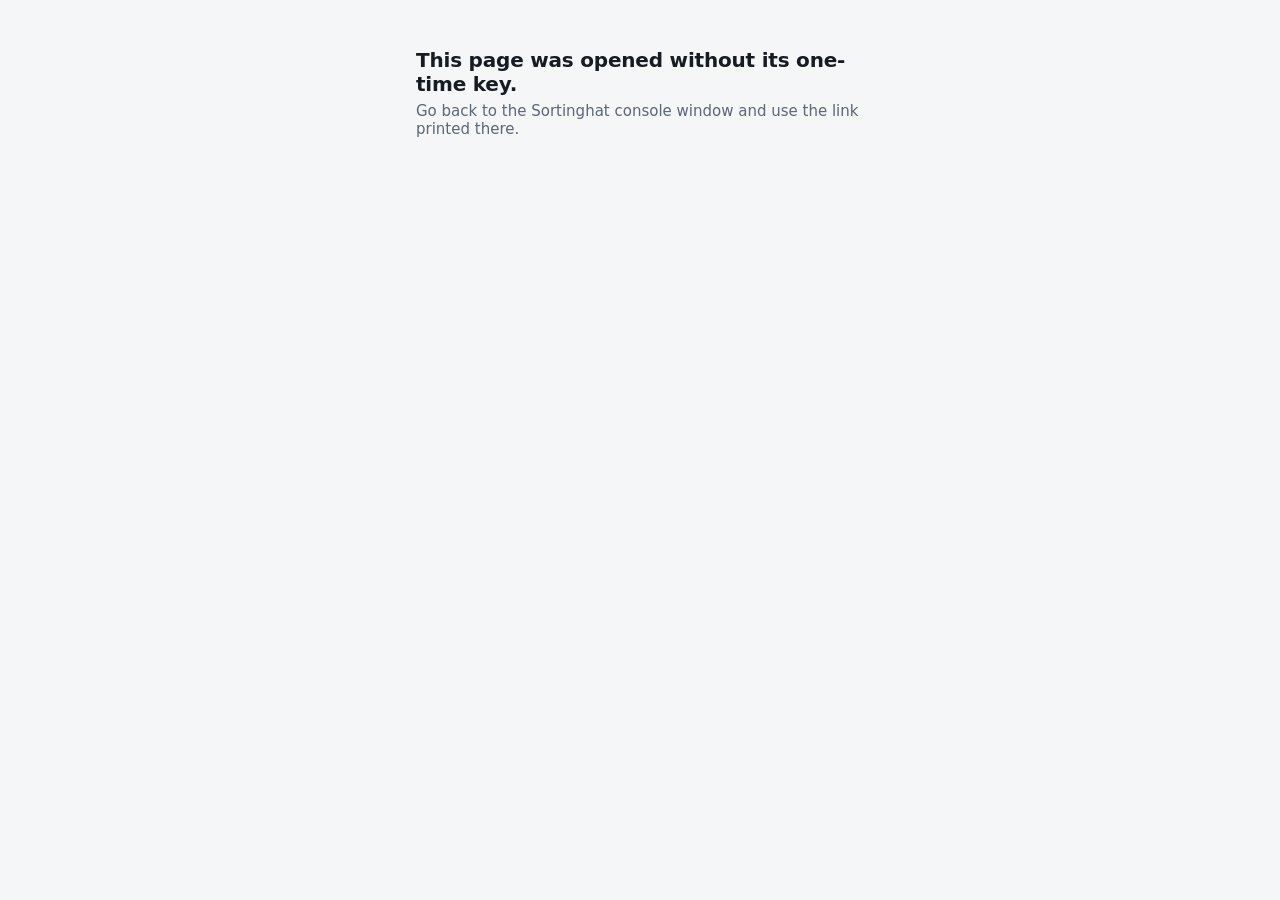
<file: app/ui/index.html>
<!doctype html>
<html lang="en">
<head>
<meta charset="utf-8">
<meta name="viewport" content="width=device-width, initial-scale=1, viewport-fit=cover">
<title>Sortinghat</title>
<link rel="icon" href="data:image/svg+xml,%3Csvg xmlns=&#39;http://www.w3.org/2000/svg&#39; viewBox=&#39;0 0 24 24&#39;%3E%3Cpath d=&#39;M3 4h18l-7 8v7l-4 2v-9L3 4z&#39; fill=&#39;none&#39; stroke=&#39;%233d5afe&#39; stroke-width=&#39;2&#39; stroke-linejoin=&#39;round&#39;/%3E%3C/svg%3E">
<link rel="stylesheet" href="styles.css">
</head>
<body>

<header class="topbar">
  <div class="brand">
    <svg class="mark" viewBox="0 0 24 24" aria-hidden="true">
      <path d="M3 4h18l-7 8v7l-4 2v-9L3 4z" fill="none" stroke="currentColor" stroke-width="1.7" stroke-linejoin="round"/>
    </svg>
    <span class="brand-name">Sortinghat</span>
    <span class="brand-sub">Teams private channels</span>
  </div>
  <div class="topbar-right">
    <span id="mockBadge" class="pill pill-warn" hidden>Practice mode &mdash; nothing real changes</span>
    <span id="accountChip" class="pill" hidden></span>
    <button id="themeBtn" class="btn btn-ghost btn-sm" title="Switch between following your system, light, and dark">Theme: auto</button>
    <button id="quitBtn" class="btn btn-ghost btn-sm" hidden>Finish</button>
  </div>
</header>

<div class="layout">

  <nav class="rail" aria-label="Steps">
    <ol id="stepList">
      <li data-step="signin"><span class="dot">1</span><span class="label">Sign in</span></li>
      <li data-step="team"><span class="dot">2</span><span class="label">Choose the team</span></li>
      <li data-step="list"><span class="dot">3</span><span class="label">Class list</span></li>
      <li data-step="sort"><span class="dot">4</span><span class="label">Sort into channels</span></li>
      <li data-step="review"><span class="dot">5</span><span class="label">Review and apply</span></li>
    </ol>
    <div class="rail-foot">
      <p class="hint">Nothing in Teams changes until you press <strong>Apply</strong> on step&nbsp;5.</p>
      <button id="cleanupLink" class="link-btn" hidden>Delete channels&hellip;</button>
    </div>
  </nav>

  <main id="main">

    <!-- ── 1. Sign in ─────────────────────────────────────────────── -->
    <section class="panel" data-panel="signin">
      <h1>Sign in to Microsoft Teams</h1>
      <p class="lede">Use the same account you use for Teams. Sortinghat can only do what
        you can already do by hand &mdash; it never stores your password.</p>

      <div class="card card-action">
        <button id="signinBtn" class="btn btn-primary btn-lg">Sign in to Teams</button>
        <p id="signinHelp" class="muted">A Microsoft sign-in window will open. It sometimes
          appears <strong>behind</strong> this browser window &mdash; check your taskbar if you
          do not see it.</p>
        <div id="signinSpinner" class="working" hidden>
          <span class="spinner"></span>
          <span>Waiting for you to finish signing in&hellip;</span>
        </div>
      </div>

      <div id="signinError" class="notice notice-error" hidden></div>

      <details class="foot-note">
        <summary>What Sortinghat needs to work</summary>
        <ul>
          <li>You must be an <strong>owner</strong> of the team you want to change.</li>
          <li>Private channels can only contain people who are already in the team.
            Sortinghat adds them to the team for you when they are missing.</li>
          <li>Changes can take a minute or two to appear in the Teams app. That is Teams,
            not Sortinghat &mdash; refresh the channel to see them.</li>
        </ul>
      </details>
    </section>

    <!-- ── 2. Team ────────────────────────────────────────────────── -->
    <section class="panel" data-panel="team" hidden>
      <h1>Choose the team</h1>
      <p class="lede">These are the teams your account belongs to.</p>

      <div class="field">
        <label for="teamSearch">Find a team</label>
        <input id="teamSearch" type="search" placeholder="Start typing a team name&hellip;" autocomplete="off">
      </div>

      <div id="teamList" class="team-list" role="listbox" aria-label="Your teams"></div>
      <div id="teamLoading" class="working"><span class="spinner"></span><span>Loading your teams&hellip;</span></div>
      <div id="teamError" class="notice notice-error" hidden></div>
    </section>

    <!-- ── 3. Class list ──────────────────────────────────────────── -->
    <section class="panel" data-panel="list" hidden>
      <h1>Who are you sorting?</h1>
      <p class="lede">Everyone already in <strong id="listTeamName"></strong> is loaded.
        Add your class list on top if some students are not in the team yet.</p>

      <div class="two-col">
        <div class="card">
          <h2>Paste or drop a class list</h2>
          <p class="muted">A spreadsheet export, or one student per line. Emails or zIDs both work.</p>
          <div id="dropZone" class="dropzone">
            <textarea id="pasteBox" spellcheck="false" placeholder="z5100101&#10;z5100102@ad.unsw.edu.au&#10;&#10;…or paste a CSV with headers such as:&#10;zID,Name,Group&#10;z5100101,Amara Okafor,Group 1"></textarea>
            <div class="dropzone-hint">Drop a .csv or .txt file here</div>
          </div>
          <div class="row gap">
            <input type="file" id="fileInput" accept=".csv,.txt,.tsv" hidden>
            <button id="browseBtn" class="btn btn-ghost btn-sm">Choose a file&hellip;</button>
            <label class="inline-field">
              <span>zIDs become</span>
              <input id="domainInput" type="text" value="ad.unsw.edu.au" spellcheck="false">
            </label>
          </div>
          <div id="parseSummary" class="notice" hidden></div>
        </div>

        <div class="card">
          <h2>Already in the team</h2>
          <div id="teamSummary" class="stat-grid"></div>
          <div id="channelSummary" class="channel-summary"></div>
          <div id="loadProgress" class="working" hidden><span class="spinner"></span><span id="loadProgressText"></span></div>
        </div>
      </div>

      <div class="actions">
        <button id="toSortBtn" class="btn btn-primary btn-lg" disabled>Continue to sorting</button>
        <button id="backToTeamBtn" class="btn btn-ghost">Choose a different team</button>
      </div>
    </section>

    <!-- ── 4. Sort ────────────────────────────────────────────────── -->
    <section class="panel panel-wide" data-panel="sort" hidden>
      <div class="sort-head">
        <div>
          <h1>Sort into channels</h1>
          <p class="lede" id="sortLede"></p>
        </div>
        <div class="sort-tools">
          <input id="personSearch" type="search" placeholder="Find a person&hellip;" autocomplete="off">
          <button id="addChannelBtn" class="btn btn-ghost btn-sm">+ New private channel</button>
          <button id="distributeBtn" class="btn btn-ghost btn-sm">Spread evenly&hellip;</button>
          <button id="autoGroupBtn" class="btn btn-ghost btn-sm" hidden>Use the group column</button>
          <button id="resetBoardBtn" class="btn btn-ghost btn-sm">Undo all my changes</button>
        </div>
      </div>

      <p class="board-hint">Drag a name to move it. Hold <kbd>Ctrl</kbd> while dragging to put
        someone in a second channel as well. The <strong>&hellip;</strong> on each card (or a
        right-click) opens their channel list.</p>

      <div id="selectionBar" class="selection-bar" hidden>
        <span id="selectionCount"></span>
        <label class="inline-field">
          <span>Move to</span>
          <select id="moveToSelect"></select>
        </label>
        <label class="inline-field">
          <span>Also add to</span>
          <select id="addToSelect"></select>
        </label>
        <button id="clearSelectionBtn" class="btn btn-ghost btn-sm">Clear selection</button>
      </div>

      <div class="board">
        <div class="board-col board-pool" data-channel="__pool__">
          <header>
            <h3>Not in a channel</h3>
            <span class="count" id="poolCount">0</span>
          </header>
          <div class="cards" id="poolCards" data-dropzone="__pool__"></div>
        </div>
        <div class="board-scroll" id="boardScroll"></div>
      </div>

      <div class="actions">
        <button id="toReviewBtn" class="btn btn-primary btn-lg">Review the changes</button>
        <button id="backToListBtn" class="btn btn-ghost">Back to the class list</button>
      </div>
    </section>

    <!-- ── 5. Review and apply ────────────────────────────────────── -->
    <section class="panel" data-panel="review" hidden>
      <h1>Review the changes</h1>
      <p class="lede">This is everything Sortinghat will do, in order. Nothing has happened yet.</p>

      <div id="reviewWarnings"></div>
      <div id="reviewBody" class="review"></div>

      <div class="actions" id="applyActions">
        <button id="applyBtn" class="btn btn-danger btn-lg">Apply to Teams</button>
        <button id="backToSortBtn" class="btn btn-ghost">Back to sorting</button>
      </div>

      <div id="applyPanel" class="card" hidden>
        <h2 id="applyTitle">Applying changes</h2>
        <div class="progress"><div id="progressBar" class="progress-bar"></div></div>
        <p id="progressText" class="muted"></p>
        <div id="applyLog" class="log" role="log" aria-live="polite"></div>
        <div class="row gap" id="applyFooter" hidden>
          <button id="retryBtn" class="btn btn-primary" hidden>Retry the failed steps</button>
          <button id="downloadReportBtn" class="btn btn-ghost btn-sm">Download the report</button>
          <button id="openReportsBtn" class="btn btn-ghost btn-sm">Open the reports folder</button>
          <button id="reloadTeamBtn" class="btn btn-ghost btn-sm">Reload this team from Teams</button>
        </div>
      </div>
    </section>

    <!-- ── Cleanup (deliberately off the five-step path) ──────────── -->
    <section class="panel" data-panel="cleanup" hidden>
      <h1>Delete private channels</h1>
      <p class="lede">Kept away from the sorting board on purpose. This is for clearing
        out a finished term, not for everyday group work.</p>

      <div class="notice notice-error">
        <strong>Deleting a channel is not like moving a student.</strong>
        <ul>
          <li>Its conversations and its files go with it.</li>
          <li>A team owner can restore it for <strong>30 days</strong>, after which it is gone.</li>
          <li>The name is blocked from reuse for at least those 30 days, and Microsoft's own
            documentation says in places that a deleted channel name never comes back. Assume
            you cannot have it again.</li>
        </ul>
      </div>

      <div id="cleanupList" class="cleanup-list"></div>

      <div class="field" id="cleanupConfirmWrap" hidden>
        <label for="cleanupConfirm">To confirm, type the team name exactly:
          <strong id="cleanupTeamName"></strong></label>
        <input id="cleanupConfirm" type="text" autocomplete="off" spellcheck="false">
      </div>

      <div class="actions" id="cleanupActions">
        <button id="cleanupDeleteBtn" class="btn btn-danger btn-lg" disabled>Delete the selected channels</button>
        <button id="cleanupBackBtn" class="btn btn-ghost">Back to sorting</button>
      </div>

      <div id="cleanupProgress" class="card" hidden>
        <h2 id="cleanupTitle">Deleting</h2>
        <div class="progress"><div id="cleanupBar" class="progress-bar"></div></div>
        <p id="cleanupText" class="muted"></p>
        <div id="cleanupLog" class="log" role="log" aria-live="polite"></div>
        <div class="row gap" id="cleanupFooter" hidden>
          <button id="cleanupDoneBtn" class="btn btn-primary">Back to sorting</button>
          <button id="cleanupReportBtn" class="btn btn-ghost btn-sm">Download the report</button>
        </div>
      </div>
    </section>

    <footer class="credit">
      &copy; 2026 &middot; Developed by <strong>Giuseppe Daniele Ibello</strong>, UNSW Business School &mdash;
      PhD Candidate in Information Systems &amp; Technology Management<br>
      <a href="mailto:g.ibello@unsw.edu.au">g.ibello@unsw.edu.au</a> &middot;
      <a href="mailto:giuseppe.ibello06@gmail.com">giuseppe.ibello06@gmail.com</a>
    </footer>

  </main>
</div>

<div id="memberMenu" class="menu" hidden role="menu"></div>
<div id="toast" class="toast" hidden></div>

<dialog id="promptDialog" class="dialog">
  <form method="dialog">
    <h2 id="promptTitle">Title</h2>
    <p id="promptMessage" class="muted"></p>
    <label id="promptLabelWrap"><span id="promptLabel"></span>
      <input id="promptInput" type="text" autocomplete="off"></label>
    <menu>
      <button value="cancel" class="btn btn-ghost">Cancel</button>
      <button value="ok" id="promptOk" class="btn btn-primary">OK</button>
    </menu>
  </form>
</dialog>

<script src="app.js"></script>
</body>
</html>
</file>
<file: app/ui/styles.css>
:root {
  color-scheme: light;
  --bg:        #f5f6f8;
  --surface:   #ffffff;
  --surface-2: #eef0f4;
  --border:    #dde1e7;
  --border-strong: #c3cad3;
  --text:      #171b22;
  --text-dim:  #565f6d;
  --text-faint:#828c9a;
  --accent:    #3a5bd9;
  --accent-ink:#ffffff;
  --accent-soft:#e7ecfd;
  --danger:    #b4281c;
  --danger-soft:#fdeceb;
  --warn:      #8a5a00;
  --warn-soft: #fff3d9;
  --ok:        #146b42;
  --ok-soft:   #e4f4ec;
  --shadow:    0 1px 2px rgba(16,24,40,.05), 0 4px 14px rgba(16,24,40,.06);
  --radius:    10px;
  --mono: ui-monospace, SFMono-Regular, "Cascadia Mono", Consolas, monospace;
}

/* Dark: follows the system unless the toggle in the header says otherwise. */
@media (prefers-color-scheme: dark) {
  :root:not([data-theme="light"]) {
  color-scheme: dark;
  --bg:        #0e1014;
  --surface:   #171a20;
  --surface-2: #1f232b;
  --border:    #2a2f38;
  --border-strong: #3c434f;
  --text:      #e6e9ee;
  --text-dim:  #9aa4b2;
  --text-faint:#727c8b;
  --accent:    #7d97ff;
  --accent-ink:#0b0d12;
  --accent-soft:#1c2340;
  --danger:    #ff8172;
  --danger-soft:#38201d;
  --warn:      #f0b429;
  --warn-soft: #322713;
  --ok:        #4ade80;
  --ok-soft:   #15291e;
  --shadow:    0 1px 2px rgba(0,0,0,.5), 0 6px 20px rgba(0,0,0,.4);
  }
}
:root[data-theme="dark"] {
  color-scheme: dark;
  --bg:        #0e1014;
  --surface:   #171a20;
  --surface-2: #1f232b;
  --border:    #2a2f38;
  --border-strong: #3c434f;
  --text:      #e6e9ee;
  --text-dim:  #9aa4b2;
  --text-faint:#727c8b;
  --accent:    #7d97ff;
  --accent-ink:#0b0d12;
  --accent-soft:#1c2340;
  --danger:    #ff8172;
  --danger-soft:#38201d;
  --warn:      #f0b429;
  --warn-soft: #322713;
  --ok:        #4ade80;
  --ok-soft:   #15291e;
  --shadow:    0 1px 2px rgba(0,0,0,.5), 0 6px 20px rgba(0,0,0,.4);
}

* { box-sizing: border-box; }

/* The HTML `hidden` attribute must beat any display rule below it. */
[hidden] { display: none !important; }

body {
  margin: 0;
  background: var(--bg);
  color: var(--text);
  font: 15px/1.55 system-ui, -apple-system, "Segoe UI", Roboto, sans-serif;
  -webkit-font-smoothing: antialiased;
}

h1 { font-size: 1.5rem; margin: 0 0 .35rem; letter-spacing: -.01em; }
h2 { font-size: 1.05rem; margin: 0 0 .5rem; }
h3 { font-size: .9rem; margin: 0; }
p  { margin: 0 0 .8rem; }

.lede { color: var(--text-dim); max-width: 62ch; }
.muted { color: var(--text-dim); font-size: .875rem; }
.hint  { color: var(--text-faint); font-size: .8rem; line-height: 1.5; }

/* ── top bar ───────────────────────────────────────────────────────────── */

.topbar {
  display: flex; align-items: center; justify-content: space-between;
  gap: .6rem 1rem; flex-wrap: wrap; padding: .7rem 1.25rem;
  padding-top: calc(.7rem + env(safe-area-inset-top, 0px));
  background: var(--surface); border-bottom: 1px solid var(--border);
  position: sticky; top: 0; z-index: 30;
}
.brand { display: flex; align-items: baseline; gap: .55rem; min-width: 0; }
.mark { width: 22px; height: 22px; color: var(--accent); align-self: center; flex: none; }
.brand-name { font-weight: 640; letter-spacing: -.01em; }
.brand-sub { color: var(--text-faint); font-size: .8rem; white-space: nowrap;
             overflow: hidden; text-overflow: ellipsis; }
.topbar-right { display: flex; align-items: center; gap: .5rem; min-width: 0; flex-wrap: wrap; }

.pill {
  font-size: .78rem; padding: .22rem .6rem; border-radius: 999px;
  background: var(--surface-2); color: var(--text-dim); border: 1px solid var(--border);
  white-space: nowrap; max-width: min(34ch, 60vw); overflow: hidden; text-overflow: ellipsis;
}
.pill-warn { background: var(--warn-soft); color: var(--warn); border-color: transparent; }

/* ── layout ────────────────────────────────────────────────────────────── */

.layout { display: grid; grid-template-columns: 224px minmax(0, 1fr); align-items: start; }

.rail {
  position: sticky; top: 57px; align-self: start;
  padding: 1.5rem 1rem; height: calc(100vh - 57px);
  border-right: 1px solid var(--border);
}
.rail ol { list-style: none; margin: 0; padding: 0; display: grid; gap: .15rem; }
.rail li {
  display: flex; align-items: center; gap: .6rem;
  padding: .45rem .55rem; border-radius: 8px;
  color: var(--text-faint); font-size: .875rem;
}
.rail li.available { color: var(--text-dim); cursor: pointer; }
.rail li.available:hover { background: var(--surface-2); }
.rail li.current { background: var(--accent-soft); color: var(--text); font-weight: 560; }
.rail li.done .dot { background: var(--ok); color: #fff; border-color: transparent; }
.dot {
  width: 20px; height: 20px; border-radius: 50%; flex: none;
  display: grid; place-items: center; font-size: .72rem; font-weight: 600;
  border: 1px solid var(--border-strong); background: var(--surface);
}
.rail li.current .dot { background: var(--accent); color: var(--accent-ink); border-color: transparent; }
.rail-foot { margin-top: 1.25rem; padding-top: 1rem; border-top: 1px solid var(--border); }

main { padding: 1.75rem 1.5rem 3rem; min-width: 0; }
.panel { max-width: 860px; }
.panel-wide { max-width: none; }

/* ── cards, fields, notices ────────────────────────────────────────────── */

.card {
  background: var(--surface); border: 1px solid var(--border);
  border-radius: var(--radius); padding: 1.1rem; box-shadow: var(--shadow);
  margin-bottom: 1rem;
}
.card-action { display: grid; gap: .75rem; justify-items: start; }
.two-col { display: grid; grid-template-columns: repeat(auto-fit, minmax(320px, 1fr)); gap: 1rem; align-items: start; }
.row { display: flex; align-items: center; flex-wrap: wrap; }
.row.gap { gap: .6rem; }
.actions { display: flex; gap: .7rem; flex-wrap: wrap; margin-top: 1.1rem; align-items: center; }

.field { display: grid; gap: .3rem; margin-bottom: .9rem; max-width: 460px; }
.field label { font-size: .82rem; color: var(--text-dim); font-weight: 560; }
input[type=text], input[type=search], textarea, select {
  font: inherit; color: var(--text); background: var(--surface);
  border: 1px solid var(--border-strong); border-radius: 8px; padding: .5rem .65rem;
  width: 100%; max-width: 100%;
}
input:focus-visible, textarea:focus-visible, select:focus-visible, button:focus-visible, .board-col:focus-visible {
  outline: 2px solid var(--accent); outline-offset: 2px;
}
.inline-field { display: inline-flex; align-items: center; gap: .4rem; font-size: .82rem; color: var(--text-dim); }
.inline-field input, .inline-field select { width: auto; min-width: 11rem; font-size: .85rem; padding: .3rem .5rem; }

.notice {
  border-radius: 8px; padding: .65rem .8rem; font-size: .875rem;
  background: var(--surface-2); border: 1px solid var(--border); margin: .8rem 0 0;
}
.notice-error { background: var(--danger-soft); border-color: transparent; color: var(--danger); }
.notice-warn  { background: var(--warn-soft);   border-color: transparent; color: var(--warn); }
.notice-ok    { background: var(--ok-soft);     border-color: transparent; color: var(--ok); }
.notice ul { margin: .4rem 0 0; padding-left: 1.1rem; }

.foot-note { margin-top: 1.25rem; font-size: .875rem; color: var(--text-dim); }
.foot-note summary { cursor: pointer; color: var(--text-dim); }
.foot-note ul { margin: .6rem 0 0; padding-left: 1.1rem; display: grid; gap: .35rem; }

/* ── buttons ───────────────────────────────────────────────────────────── */

.btn {
  font: inherit; font-weight: 560; cursor: pointer;
  border-radius: 8px; padding: .5rem .9rem;
  border: 1px solid var(--border-strong); background: var(--surface); color: var(--text);
  transition: background .12s ease, border-color .12s ease, opacity .12s ease;
}
.btn:hover:not(:disabled) { background: var(--surface-2); }
.btn:disabled { opacity: .45; cursor: not-allowed; }
.btn-primary { background: var(--accent); border-color: transparent; color: var(--accent-ink); }
.btn-primary:hover:not(:disabled) { filter: brightness(1.08); background: var(--accent); }
.btn-danger { background: var(--danger); border-color: transparent; color: #fff; }
.btn-danger:hover:not(:disabled) { filter: brightness(1.08); background: var(--danger); }
.btn-ghost { background: transparent; }
.btn-lg { padding: .62rem 1.15rem; }
.btn-sm { padding: .32rem .65rem; font-size: .84rem; }

/* ── working / spinner ─────────────────────────────────────────────────── */

.working { display: flex; align-items: center; gap: .55rem; color: var(--text-dim); font-size: .875rem; }
.spinner {
  width: 15px; height: 15px; border-radius: 50%; flex: none;
  border: 2px solid var(--border-strong); border-top-color: var(--accent);
  animation: spin .7s linear infinite;
}
@keyframes spin { to { transform: rotate(360deg); } }
@media (prefers-reduced-motion: reduce) { .spinner { animation-duration: 2.4s; } }

/* ── team list ─────────────────────────────────────────────────────────── */

.team-list { display: grid; gap: .5rem; }
.team-item {
  display: grid; gap: .1rem; text-align: left; width: 100%;
  font: inherit; color: var(--text);
  padding: .75rem .9rem; border-radius: var(--radius);
  border: 1px solid var(--border); background: var(--surface); cursor: pointer;
}
.team-item:hover { border-color: var(--accent); background: var(--accent-soft); }
.team-item .name { font-weight: 560; }
.team-item .meta { font-size: .8rem; color: var(--text-faint);
  white-space: nowrap; overflow: hidden; text-overflow: ellipsis; }

/* ── class list step ───────────────────────────────────────────────────── */

.dropzone { position: relative; border-radius: 8px; }
.dropzone textarea { min-height: 190px; font-family: var(--mono); font-size: .82rem; resize: vertical; }
.dropzone.over textarea { border-color: var(--accent); background: var(--accent-soft); }
.dropzone-hint {
  position: absolute; right: .6rem; bottom: .6rem; pointer-events: none;
  font-size: .75rem; color: var(--text-faint); background: var(--surface);
  padding: .1rem .4rem; border-radius: 5px;
}

.stat-grid { display: grid; grid-template-columns: repeat(auto-fit, minmax(110px, 1fr)); gap: .6rem; margin-bottom: .9rem; }
.stat { background: var(--surface-2); border-radius: 8px; padding: .55rem .7rem; }
.stat .n { font-size: 1.3rem; font-weight: 640; line-height: 1.2; }
.stat .k { font-size: .76rem; color: var(--text-dim); }

.channel-summary { display: grid; gap: .3rem; font-size: .85rem; }
.channel-summary .cs-row { display: flex; justify-content: space-between; gap: .75rem;
  padding: .32rem .5rem; border-radius: 6px; background: var(--surface-2); }
.channel-summary .cs-row .cs-n { color: var(--text-dim); font-variant-numeric: tabular-nums; }

/* ── board ─────────────────────────────────────────────────────────────── */

.sort-head { display: flex; gap: 1rem; justify-content: space-between; align-items: flex-start; flex-wrap: wrap; margin-bottom: .9rem; }
.sort-tools { display: flex; gap: .45rem; flex-wrap: wrap; align-items: center; }
.sort-tools input[type=search] { width: 190px; }

.selection-bar {
  display: flex; align-items: center; gap: .8rem; flex-wrap: wrap;
  background: var(--accent-soft); border-radius: 8px; padding: .5rem .75rem;
  margin-bottom: .8rem; font-size: .875rem;
}

.board { display: grid; grid-template-columns: 250px minmax(0, 1fr); gap: .75rem; align-items: start; }
.board-scroll { display: flex; gap: .75rem; overflow-x: auto; padding-bottom: .6rem; align-items: start; }

.board-col {
  background: var(--surface); border: 1px solid var(--border); border-radius: var(--radius);
  display: flex; flex-direction: column; min-width: 232px; width: 232px; flex: none;
  max-height: calc(100vh - 290px);
}
.board-pool { width: auto; min-width: 0; }
.board-col header {
  display: flex; align-items: center; gap: .5rem; justify-content: space-between;
  padding: .6rem .7rem; border-bottom: 1px solid var(--border);
}
.board-col header h3 { font-size: .85rem; font-weight: 600; overflow: hidden; text-overflow: ellipsis; white-space: nowrap; }
.board-col .count {
  font-size: .75rem; color: var(--text-dim); background: var(--surface-2);
  border-radius: 999px; padding: .05rem .45rem; font-variant-numeric: tabular-nums; flex: none;
}
.board-col.is-new { border-color: var(--accent); }
.board-col.is-new header h3::after {
  content: "new"; font-size: .62rem; text-transform: uppercase; letter-spacing: .04em;
  background: var(--accent); color: var(--accent-ink); border-radius: 4px;
  padding: .05rem .3rem; margin-left: .35rem; vertical-align: middle;
}
.board-col.drag-over { border-color: var(--accent); background: var(--accent-soft); }
.col-menu { display: flex; gap: .15rem; }
.icon-btn {
  border: none; background: transparent; color: var(--text-faint); cursor: pointer;
  font-size: .95rem; line-height: 1; padding: .2rem .3rem; border-radius: 5px;
}
.icon-btn:hover { background: var(--surface-2); color: var(--text); }

.cards { padding: .5rem; display: grid; gap: .35rem; overflow-y: auto; min-height: 60px; align-content: start; }

.card-person {
  display: grid; grid-template-columns: 1fr auto auto; gap: .2rem .3rem; align-items: center;
  background: var(--surface-2); border: 1px solid transparent; border-radius: 7px;
  padding: .38rem .5rem; cursor: grab; user-select: none;
}
.card-person:hover { border-color: var(--border-strong); }
.card-person.selected { border-color: var(--accent); background: var(--accent-soft); }
.card-person.dragging { opacity: .4; }
.card-person.locked { cursor: default; opacity: .8; }
.card-person.filtered-out { display: none; }
.card-person .pname { font-size: .84rem; font-weight: 540; overflow: hidden; text-overflow: ellipsis; white-space: nowrap; }
.card-tags { display: flex; gap: .2rem; align-items: center; }
.card-menu-btn {
  border: none; background: transparent; color: var(--text-faint); cursor: pointer;
  font-size: .9rem; line-height: 1; padding: .1rem .2rem; border-radius: 4px;
  opacity: 0; transition: opacity .1s ease;
}
.card-person:hover .card-menu-btn, .card-person.selected .card-menu-btn { opacity: 1; }
.card-menu-btn:hover { background: var(--border); color: var(--text); }
.card-menu-btn:focus-visible { opacity: 1; }
.card-person .pid { grid-column: 1 / -1; font-size: .72rem; color: var(--text-faint);
  font-family: var(--mono); overflow: hidden; text-overflow: ellipsis; white-space: nowrap; }
.tag {
  font-size: .62rem; text-transform: uppercase; letter-spacing: .04em;
  border-radius: 4px; padding: .05rem .3rem; white-space: nowrap;
}
.tag-owner   { background: var(--accent-soft); color: var(--accent); }
.tag-newteam { background: var(--warn-soft); color: var(--warn); }
.tag-extra   { background: var(--surface); color: var(--text-faint); border: 1px solid var(--border); }
.tag-multi   { background: var(--ok-soft); color: var(--ok); }

.empty-col { color: var(--text-faint); font-size: .8rem; text-align: center; padding: .9rem .4rem; }

/* ── review ────────────────────────────────────────────────────────────── */

.review { display: grid; gap: .6rem; }
.review-group {
  border: 1px solid var(--border); border-radius: var(--radius);
  background: var(--surface); padding: .8rem .95rem;
}
.review-group h3 { font-size: .95rem; margin-bottom: .2rem; }
.review-group .what { font-size: .875rem; color: var(--text-dim); }
.review-group ul { margin: .5rem 0 0; padding-left: 1.1rem; font-size: .85rem; color: var(--text-dim); columns: 2; column-gap: 1.5rem; }
.review-group li { break-inside: avoid; }
.review-empty { color: var(--text-dim); }

.progress { height: 7px; border-radius: 999px; background: var(--surface-2); overflow: hidden; margin: .5rem 0; }
.progress-bar { height: 100%; width: 0; background: var(--accent); transition: width .18s ease; }

.log {
  font-family: var(--mono); font-size: .78rem; line-height: 1.5;
  background: var(--surface-2); border-radius: 8px; padding: .6rem .7rem;
  max-height: 260px; overflow-y: auto; display: grid; gap: .1rem;
}
.log .l-ok   { color: var(--text-dim); }
.log .l-skip { color: var(--text-faint); }
.log .l-fail { color: var(--danger); }
.log .l-head { color: var(--text); font-weight: 600; margin-top: .3rem; }

/* ── toast + dialog ────────────────────────────────────────────────────── */

.toast {
  position: fixed; left: 50%; transform: translateX(-50%);
  bottom: calc(1.2rem + env(safe-area-inset-bottom, 0px)); z-index: 50;
  background: var(--text); color: var(--bg); padding: .55rem .95rem;
  border-radius: 8px; font-size: .875rem; box-shadow: var(--shadow); max-width: 90vw;
}

.dialog { border: 1px solid var(--border); border-radius: var(--radius); background: var(--surface);
  color: var(--text); box-shadow: var(--shadow); padding: 1.1rem; max-width: 420px; width: 92vw; }
.dialog::backdrop { background: rgba(10,12,16,.45); }
.dialog label { display: grid; gap: .3rem; font-size: .82rem; color: var(--text-dim); margin-top: .7rem; }
.dialog menu { display: flex; gap: .5rem; justify-content: flex-end; margin: 1rem 0 0; padding: 0; }

/* ── narrow screens ────────────────────────────────────────────────────── */

@media (max-width: 860px) {
  .layout { grid-template-columns: 1fr; }
  .rail { position: static; height: auto; border-right: none; border-bottom: 1px solid var(--border);
          padding: .75rem 1rem; }
  .rail ol { grid-auto-flow: column; overflow-x: auto; gap: .25rem; }
  .rail li .label { display: none; }
  .rail li.current .label { display: inline; }
  .rail-foot { display: none; }
  main { padding: 1.1rem 1rem 2.5rem; }
  .board { grid-template-columns: minmax(0, 1fr); }
  .board-col { max-height: none; }
  .review-group ul { columns: 1; }
}

/* ── membership menu ───────────────────────────────────────────────────── */

.menu {
  position: absolute; z-index: 60; min-width: 232px; max-width: 300px;
  background: var(--surface); border: 1px solid var(--border-strong);
  border-radius: var(--radius); box-shadow: var(--shadow); padding: .35rem;
  max-height: 70vh; overflow-y: auto;
}
.menu-head { padding: .35rem .5rem .45rem; border-bottom: 1px solid var(--border); margin-bottom: .3rem; }
.menu-head .mh-name { font-size: .85rem; font-weight: 600; }
.menu-head .mh-sub { font-size: .73rem; color: var(--text-faint); font-family: var(--mono);
  overflow: hidden; text-overflow: ellipsis; white-space: nowrap; }
.menu-label {
  font-size: .68rem; text-transform: uppercase; letter-spacing: .05em;
  color: var(--text-faint); padding: .3rem .5rem .15rem;
}
.menu-row {
  display: flex; align-items: center; gap: .5rem; width: 100%;
  padding: .3rem .5rem; border-radius: 6px; font-size: .85rem;
  color: var(--text); background: transparent; border: none; text-align: left; cursor: pointer;
}
.menu-row:hover:not(:disabled) { background: var(--surface-2); }
.menu-row:disabled { opacity: .45; cursor: not-allowed; }
.menu-row .mr-box {
  width: 15px; height: 15px; flex: none; border-radius: 4px;
  border: 1.5px solid var(--border-strong); display: grid; place-items: center;
  font-size: .68rem; line-height: 1; color: var(--accent-ink);
}
.menu-row.on .mr-box { background: var(--accent); border-color: var(--accent); }
.menu-row .mr-name { flex: 1; overflow: hidden; text-overflow: ellipsis; white-space: nowrap; }
.menu-row .mr-only {
  font-size: .7rem; color: var(--text-faint); border: 1px solid var(--border);
  border-radius: 4px; padding: .02rem .3rem; flex: none;
}
.menu-row .mr-only:hover { color: var(--accent); border-color: var(--accent); }
.menu-sep { height: 1px; background: var(--border); margin: .3rem 0; }
.menu-row.danger { color: var(--danger); }

.board-hint { font-size: .78rem; color: var(--text-faint); margin: -.3rem 0 .7rem; }
.board-hint kbd {
  font: inherit; font-family: var(--mono); font-size: .72rem;
  background: var(--surface-2); border: 1px solid var(--border);
  border-radius: 4px; padding: 0 .25rem;
}

/* ── credit ────────────────────────────────────────────────────────────── */

.credit {
  margin-top: 2.75rem; padding-top: 1rem; padding-bottom: env(safe-area-inset-bottom, 0px);
  border-top: 1px solid var(--border);
  font-size: .78rem; line-height: 1.7; color: var(--text-dim); max-width: 70ch;
}
.credit strong { color: var(--text); font-weight: 600; }
.credit a { color: inherit; text-decoration: underline; text-underline-offset: 2px; }
.credit a:hover { color: var(--accent); }

/* ── cleanup screen ────────────────────────────────────────────────────── */

.link-btn {
  margin-top: .8rem; padding: 0; border: none; background: none; cursor: pointer;
  font: inherit; font-size: .8rem; color: var(--text-faint);
  text-decoration: underline; text-underline-offset: 2px;
}
.link-btn:hover { color: var(--danger); }

.cleanup-list { display: grid; gap: .35rem; margin: 1rem 0; }
.cleanup-row {
  display: flex; align-items: center; gap: .7rem;
  padding: .55rem .75rem; border: 1px solid var(--border);
  border-radius: 8px; background: var(--surface); cursor: pointer;
}
.cleanup-row:hover { border-color: var(--border-strong); }
.cleanup-row.on { border-color: var(--danger); background: var(--danger-soft); }
.cleanup-row input { width: auto; margin: 0; flex: none; accent-color: var(--danger); }
.cleanup-row .cr-name { font-weight: 560; flex: 1; overflow: hidden; text-overflow: ellipsis; white-space: nowrap; }
.cleanup-row .cr-meta { font-size: .8rem; color: var(--text-dim); flex: none; }
.cleanup-row .cr-tag {
  font-size: .62rem; text-transform: uppercase; letter-spacing: .04em;
  background: var(--accent-soft); color: var(--accent);
  border-radius: 4px; padding: .05rem .3rem; flex: none;
}
</file>
<file: src/ui/styles.css>
:root {
  color-scheme: light;
  --bg:        #f5f6f8;
  --surface:   #ffffff;
  --surface-2: #eef0f4;
  --border:    #dde1e7;
  --border-strong: #c3cad3;
  --text:      #171b22;
  --text-dim:  #565f6d;
  --text-faint:#828c9a;
  --accent:    #3a5bd9;
  --accent-ink:#ffffff;
  --accent-soft:#e7ecfd;
  --danger:    #b4281c;
  --danger-soft:#fdeceb;
  --warn:      #8a5a00;
  --warn-soft: #fff3d9;
  --ok:        #146b42;
  --ok-soft:   #e4f4ec;
  --shadow:    0 1px 2px rgba(16,24,40,.05), 0 4px 14px rgba(16,24,40,.06);
  --radius:    10px;
  --mono: ui-monospace, SFMono-Regular, "Cascadia Mono", Consolas, monospace;
}

/* Dark: follows the system unless the toggle in the header says otherwise. */
@media (prefers-color-scheme: dark) {
  :root:not([data-theme="light"]) {
  color-scheme: dark;
  --bg:        #0e1014;
  --surface:   #171a20;
  --surface-2: #1f232b;
  --border:    #2a2f38;
  --border-strong: #3c434f;
  --text:      #e6e9ee;
  --text-dim:  #9aa4b2;
  --text-faint:#727c8b;
  --accent:    #7d97ff;
  --accent-ink:#0b0d12;
  --accent-soft:#1c2340;
  --danger:    #ff8172;
  --danger-soft:#38201d;
  --warn:      #f0b429;
  --warn-soft: #322713;
  --ok:        #4ade80;
  --ok-soft:   #15291e;
  --shadow:    0 1px 2px rgba(0,0,0,.5), 0 6px 20px rgba(0,0,0,.4);
  }
}
:root[data-theme="dark"] {
  color-scheme: dark;
  --bg:        #0e1014;
  --surface:   #171a20;
  --surface-2: #1f232b;
  --border:    #2a2f38;
  --border-strong: #3c434f;
  --text:      #e6e9ee;
  --text-dim:  #9aa4b2;
  --text-faint:#727c8b;
  --accent:    #7d97ff;
  --accent-ink:#0b0d12;
  --accent-soft:#1c2340;
  --danger:    #ff8172;
  --danger-soft:#38201d;
  --warn:      #f0b429;
  --warn-soft: #322713;
  --ok:        #4ade80;
  --ok-soft:   #15291e;
  --shadow:    0 1px 2px rgba(0,0,0,.5), 0 6px 20px rgba(0,0,0,.4);
}

* { box-sizing: border-box; }

/* The HTML `hidden` attribute must beat any display rule below it. */
[hidden] { display: none !important; }

body {
  margin: 0;
  background: var(--bg);
  color: var(--text);
  font: 15px/1.55 system-ui, -apple-system, "Segoe UI", Roboto, sans-serif;
  -webkit-font-smoothing: antialiased;
}

h1 { font-size: 1.5rem; margin: 0 0 .35rem; letter-spacing: -.01em; }
h2 { font-size: 1.05rem; margin: 0 0 .5rem; }
h3 { font-size: .9rem; margin: 0; }
p  { margin: 0 0 .8rem; }

.lede { color: var(--text-dim); max-width: 62ch; }
.muted { color: var(--text-dim); font-size: .875rem; }
.hint  { color: var(--text-faint); font-size: .8rem; line-height: 1.5; }

/* ── top bar ───────────────────────────────────────────────────────────── */

.topbar {
  display: flex; align-items: center; justify-content: space-between;
  gap: .6rem 1rem; flex-wrap: wrap; padding: .7rem 1.25rem;
  padding-top: calc(.7rem + env(safe-area-inset-top, 0px));
  background: var(--surface); border-bottom: 1px solid var(--border);
  position: sticky; top: 0; z-index: 30;
}
.brand { display: flex; align-items: baseline; gap: .55rem; min-width: 0; }
.mark { width: 22px; height: 22px; color: var(--accent); align-self: center; flex: none; }
.brand-name { font-weight: 640; letter-spacing: -.01em; }
.brand-sub { color: var(--text-faint); font-size: .8rem; white-space: nowrap;
             overflow: hidden; text-overflow: ellipsis; }
.topbar-right { display: flex; align-items: center; gap: .5rem; min-width: 0; flex-wrap: wrap; }

.pill {
  font-size: .78rem; padding: .22rem .6rem; border-radius: 999px;
  background: var(--surface-2); color: var(--text-dim); border: 1px solid var(--border);
  white-space: nowrap; max-width: min(34ch, 60vw); overflow: hidden; text-overflow: ellipsis;
}
.pill-warn { background: var(--warn-soft); color: var(--warn); border-color: transparent; }

/* ── layout ────────────────────────────────────────────────────────────── */

.layout { display: grid; grid-template-columns: 224px minmax(0, 1fr); align-items: start; }

.rail {
  position: sticky; top: 57px; align-self: start;
  padding: 1.5rem 1rem; height: calc(100vh - 57px);
  border-right: 1px solid var(--border);
}
.rail ol { list-style: none; margin: 0; padding: 0; display: grid; gap: .15rem; }
.rail li {
  display: flex; align-items: center; gap: .6rem;
  padding: .45rem .55rem; border-radius: 8px;
  color: var(--text-faint); font-size: .875rem;
}
.rail li.available { color: var(--text-dim); cursor: pointer; }
.rail li.available:hover { background: var(--surface-2); }
.rail li.current { background: var(--accent-soft); color: var(--text); font-weight: 560; }
.rail li.done .dot { background: var(--ok); color: #fff; border-color: transparent; }
.dot {
  width: 20px; height: 20px; border-radius: 50%; flex: none;
  display: grid; place-items: center; font-size: .72rem; font-weight: 600;
  border: 1px solid var(--border-strong); background: var(--surface);
}
.rail li.current .dot { background: var(--accent); color: var(--accent-ink); border-color: transparent; }
.rail-foot { margin-top: 1.25rem; padding-top: 1rem; border-top: 1px solid var(--border); }

main { padding: 1.75rem 1.5rem 3rem; min-width: 0; }
.panel { max-width: 860px; }
.panel-wide { max-width: none; }

/* ── cards, fields, notices ────────────────────────────────────────────── */

.card {
  background: var(--surface); border: 1px solid var(--border);
  border-radius: var(--radius); padding: 1.1rem; box-shadow: var(--shadow);
  margin-bottom: 1rem;
}
.card-action { display: grid; gap: .75rem; justify-items: start; }
.two-col { display: grid; grid-template-columns: repeat(auto-fit, minmax(320px, 1fr)); gap: 1rem; align-items: start; }
.row { display: flex; align-items: center; flex-wrap: wrap; }
.row.gap { gap: .6rem; }
.actions { display: flex; gap: .7rem; flex-wrap: wrap; margin-top: 1.1rem; align-items: center; }

.field { display: grid; gap: .3rem; margin-bottom: .9rem; max-width: 460px; }
.field label { font-size: .82rem; color: var(--text-dim); font-weight: 560; }
input[type=text], input[type=search], textarea, select {
  font: inherit; color: var(--text); background: var(--surface);
  border: 1px solid var(--border-strong); border-radius: 8px; padding: .5rem .65rem;
  width: 100%; max-width: 100%;
}
input:focus-visible, textarea:focus-visible, select:focus-visible, button:focus-visible, .board-col:focus-visible {
  outline: 2px solid var(--accent); outline-offset: 2px;
}
.inline-field { display: inline-flex; align-items: center; gap: .4rem; font-size: .82rem; color: var(--text-dim); }
.inline-field input, .inline-field select { width: auto; min-width: 11rem; font-size: .85rem; padding: .3rem .5rem; }

.notice {
  border-radius: 8px; padding: .65rem .8rem; font-size: .875rem;
  background: var(--surface-2); border: 1px solid var(--border); margin: .8rem 0 0;
}
.notice-error { background: var(--danger-soft); border-color: transparent; color: var(--danger); }
.notice-warn  { background: var(--warn-soft);   border-color: transparent; color: var(--warn); }
.notice-ok    { background: var(--ok-soft);     border-color: transparent; color: var(--ok); }
.notice ul { margin: .4rem 0 0; padding-left: 1.1rem; }

.foot-note { margin-top: 1.25rem; font-size: .875rem; color: var(--text-dim); }
.foot-note summary { cursor: pointer; color: var(--text-dim); }
.foot-note ul { margin: .6rem 0 0; padding-left: 1.1rem; display: grid; gap: .35rem; }

/* ── buttons ───────────────────────────────────────────────────────────── */

.btn {
  font: inherit; font-weight: 560; cursor: pointer;
  border-radius: 8px; padding: .5rem .9rem;
  border: 1px solid var(--border-strong); background: var(--surface); color: var(--text);
  transition: background .12s ease, border-color .12s ease, opacity .12s ease;
}
.btn:hover:not(:disabled) { background: var(--surface-2); }
.btn:disabled { opacity: .45; cursor: not-allowed; }
.btn-primary { background: var(--accent); border-color: transparent; color: var(--accent-ink); }
.btn-primary:hover:not(:disabled) { filter: brightness(1.08); background: var(--accent); }
.btn-danger { background: var(--danger); border-color: transparent; color: #fff; }
.btn-danger:hover:not(:disabled) { filter: brightness(1.08); background: var(--danger); }
.btn-ghost { background: transparent; }
.btn-lg { padding: .62rem 1.15rem; }
.btn-sm { padding: .32rem .65rem; font-size: .84rem; }

/* ── working / spinner ─────────────────────────────────────────────────── */

.working { display: flex; align-items: center; gap: .55rem; color: var(--text-dim); font-size: .875rem; }
.spinner {
  width: 15px; height: 15px; border-radius: 50%; flex: none;
  border: 2px solid var(--border-strong); border-top-color: var(--accent);
  animation: spin .7s linear infinite;
}
@keyframes spin { to { transform: rotate(360deg); } }
@media (prefers-reduced-motion: reduce) { .spinner { animation-duration: 2.4s; } }

/* ── team list ─────────────────────────────────────────────────────────── */

.team-list { display: grid; gap: .5rem; }
.team-item {
  display: grid; gap: .1rem; text-align: left; width: 100%;
  font: inherit; color: var(--text);
  padding: .75rem .9rem; border-radius: var(--radius);
  border: 1px solid var(--border); background: var(--surface); cursor: pointer;
}
.team-item:hover { border-color: var(--accent); background: var(--accent-soft); }
.team-item .name { font-weight: 560; }
.team-item .meta { font-size: .8rem; color: var(--text-faint);
  white-space: nowrap; overflow: hidden; text-overflow: ellipsis; }

/* ── class list step ───────────────────────────────────────────────────── */

.dropzone { position: relative; border-radius: 8px; }
.dropzone textarea { min-height: 190px; font-family: var(--mono); font-size: .82rem; resize: vertical; }
.dropzone.over textarea { border-color: var(--accent); background: var(--accent-soft); }
.dropzone-hint {
  position: absolute; right: .6rem; bottom: .6rem; pointer-events: none;
  font-size: .75rem; color: var(--text-faint); background: var(--surface);
  padding: .1rem .4rem; border-radius: 5px;
}

.stat-grid { display: grid; grid-template-columns: repeat(auto-fit, minmax(110px, 1fr)); gap: .6rem; margin-bottom: .9rem; }
.stat { background: var(--surface-2); border-radius: 8px; padding: .55rem .7rem; }
.stat .n { font-size: 1.3rem; font-weight: 640; line-height: 1.2; }
.stat .k { font-size: .76rem; color: var(--text-dim); }

.channel-summary { display: grid; gap: .3rem; font-size: .85rem; }
.channel-summary .cs-row { display: flex; justify-content: space-between; gap: .75rem;
  padding: .32rem .5rem; border-radius: 6px; background: var(--surface-2); }
.channel-summary .cs-row .cs-n { color: var(--text-dim); font-variant-numeric: tabular-nums; }

/* ── board ─────────────────────────────────────────────────────────────── */

.sort-head { display: flex; gap: 1rem; justify-content: space-between; align-items: flex-start; flex-wrap: wrap; margin-bottom: .9rem; }
.sort-tools { display: flex; gap: .45rem; flex-wrap: wrap; align-items: center; }
.sort-tools input[type=search] { width: 190px; }

.selection-bar {
  display: flex; align-items: center; gap: .8rem; flex-wrap: wrap;
  background: var(--accent-soft); border-radius: 8px; padding: .5rem .75rem;
  margin-bottom: .8rem; font-size: .875rem;
}

.board { display: grid; grid-template-columns: 250px minmax(0, 1fr); gap: .75rem; align-items: start; }
.board-scroll { display: flex; gap: .75rem; overflow-x: auto; padding-bottom: .6rem; align-items: start; }

.board-col {
  background: var(--surface); border: 1px solid var(--border); border-radius: var(--radius);
  display: flex; flex-direction: column; min-width: 232px; width: 232px; flex: none;
  max-height: calc(100vh - 290px);
}
.board-pool { width: auto; min-width: 0; }
.board-col header {
  display: flex; align-items: center; gap: .5rem; justify-content: space-between;
  padding: .6rem .7rem; border-bottom: 1px solid var(--border);
}
.board-col header h3 { font-size: .85rem; font-weight: 600; overflow: hidden; text-overflow: ellipsis; white-space: nowrap; }
.board-col .count {
  font-size: .75rem; color: var(--text-dim); background: var(--surface-2);
  border-radius: 999px; padding: .05rem .45rem; font-variant-numeric: tabular-nums; flex: none;
}
.board-col.is-new { border-color: var(--accent); }
.board-col.is-new header h3::after {
  content: "new"; font-size: .62rem; text-transform: uppercase; letter-spacing: .04em;
  background: var(--accent); color: var(--accent-ink); border-radius: 4px;
  padding: .05rem .3rem; margin-left: .35rem; vertical-align: middle;
}
.board-col.drag-over { border-color: var(--accent); background: var(--accent-soft); }
.col-menu { display: flex; gap: .15rem; }
.icon-btn {
  border: none; background: transparent; color: var(--text-faint); cursor: pointer;
  font-size: .95rem; line-height: 1; padding: .2rem .3rem; border-radius: 5px;
}
.icon-btn:hover { background: var(--surface-2); color: var(--text); }

.cards { padding: .5rem; display: grid; gap: .35rem; overflow-y: auto; min-height: 60px; align-content: start; }

.card-person {
  display: grid; grid-template-columns: 1fr auto auto; gap: .2rem .3rem; align-items: center;
  background: var(--surface-2); border: 1px solid transparent; border-radius: 7px;
  padding: .38rem .5rem; cursor: grab; user-select: none;
}
.card-person:hover { border-color: var(--border-strong); }
.card-person.selected { border-color: var(--accent); background: var(--accent-soft); }
.card-person.dragging { opacity: .4; }
.card-person.locked { cursor: default; opacity: .8; }
.card-person.filtered-out { display: none; }
.card-person .pname { font-size: .84rem; font-weight: 540; overflow: hidden; text-overflow: ellipsis; white-space: nowrap; }
.card-tags { display: flex; gap: .2rem; align-items: center; }
.card-menu-btn {
  border: none; background: transparent; color: var(--text-faint); cursor: pointer;
  font-size: .9rem; line-height: 1; padding: .1rem .2rem; border-radius: 4px;
  opacity: 0; transition: opacity .1s ease;
}
.card-person:hover .card-menu-btn, .card-person.selected .card-menu-btn { opacity: 1; }
.card-menu-btn:hover { background: var(--border); color: var(--text); }
.card-menu-btn:focus-visible { opacity: 1; }
.card-person .pid { grid-column: 1 / -1; font-size: .72rem; color: var(--text-faint);
  font-family: var(--mono); overflow: hidden; text-overflow: ellipsis; white-space: nowrap; }
.tag {
  font-size: .62rem; text-transform: uppercase; letter-spacing: .04em;
  border-radius: 4px; padding: .05rem .3rem; white-space: nowrap;
}
.tag-owner   { background: var(--accent-soft); color: var(--accent); }
.tag-newteam { background: var(--warn-soft); color: var(--warn); }
.tag-extra   { background: var(--surface); color: var(--text-faint); border: 1px solid var(--border); }
.tag-multi   { background: var(--ok-soft); color: var(--ok); }

.empty-col { color: var(--text-faint); font-size: .8rem; text-align: center; padding: .9rem .4rem; }

/* ── review ────────────────────────────────────────────────────────────── */

.review { display: grid; gap: .6rem; }
.review-group {
  border: 1px solid var(--border); border-radius: var(--radius);
  background: var(--surface); padding: .8rem .95rem;
}
.review-group h3 { font-size: .95rem; margin-bottom: .2rem; }
.review-group .what { font-size: .875rem; color: var(--text-dim); }
.review-group ul { margin: .5rem 0 0; padding-left: 1.1rem; font-size: .85rem; color: var(--text-dim); columns: 2; column-gap: 1.5rem; }
.review-group li { break-inside: avoid; }
.review-empty { color: var(--text-dim); }

.progress { height: 7px; border-radius: 999px; background: var(--surface-2); overflow: hidden; margin: .5rem 0; }
.progress-bar { height: 100%; width: 0; background: var(--accent); transition: width .18s ease; }

.log {
  font-family: var(--mono); font-size: .78rem; line-height: 1.5;
  background: var(--surface-2); border-radius: 8px; padding: .6rem .7rem;
  max-height: 260px; overflow-y: auto; display: grid; gap: .1rem;
}
.log .l-ok   { color: var(--text-dim); }
.log .l-skip { color: var(--text-faint); }
.log .l-fail { color: var(--danger); }
.log .l-head { color: var(--text); font-weight: 600; margin-top: .3rem; }

/* ── toast + dialog ────────────────────────────────────────────────────── */

.toast {
  position: fixed; left: 50%; transform: translateX(-50%);
  bottom: calc(1.2rem + env(safe-area-inset-bottom, 0px)); z-index: 50;
  background: var(--text); color: var(--bg); padding: .55rem .95rem;
  border-radius: 8px; font-size: .875rem; box-shadow: var(--shadow); max-width: 90vw;
}

.dialog { border: 1px solid var(--border); border-radius: var(--radius); background: var(--surface);
  color: var(--text); box-shadow: var(--shadow); padding: 1.1rem; max-width: 420px; width: 92vw; }
.dialog::backdrop { background: rgba(10,12,16,.45); }
.dialog label { display: grid; gap: .3rem; font-size: .82rem; color: var(--text-dim); margin-top: .7rem; }
.dialog menu { display: flex; gap: .5rem; justify-content: flex-end; margin: 1rem 0 0; padding: 0; }

/* ── narrow screens ────────────────────────────────────────────────────── */

@media (max-width: 860px) {
  .layout { grid-template-columns: 1fr; }
  .rail { position: static; height: auto; border-right: none; border-bottom: 1px solid var(--border);
          padding: .75rem 1rem; }
  .rail ol { grid-auto-flow: column; overflow-x: auto; gap: .25rem; }
  .rail li .label { display: none; }
  .rail li.current .label { display: inline; }
  .rail-foot { display: none; }
  main { padding: 1.1rem 1rem 2.5rem; }
  .board { grid-template-columns: minmax(0, 1fr); }
  .board-col { max-height: none; }
  .review-group ul { columns: 1; }
}

/* ── membership menu ───────────────────────────────────────────────────── */

.menu {
  position: absolute; z-index: 60; min-width: 232px; max-width: 300px;
  background: var(--surface); border: 1px solid var(--border-strong);
  border-radius: var(--radius); box-shadow: var(--shadow); padding: .35rem;
  max-height: 70vh; overflow-y: auto;
}
.menu-head { padding: .35rem .5rem .45rem; border-bottom: 1px solid var(--border); margin-bottom: .3rem; }
.menu-head .mh-name { font-size: .85rem; font-weight: 600; }
.menu-head .mh-sub { font-size: .73rem; color: var(--text-faint); font-family: var(--mono);
  overflow: hidden; text-overflow: ellipsis; white-space: nowrap; }
.menu-label {
  font-size: .68rem; text-transform: uppercase; letter-spacing: .05em;
  color: var(--text-faint); padding: .3rem .5rem .15rem;
}
.menu-row {
  display: flex; align-items: center; gap: .5rem; width: 100%;
  padding: .3rem .5rem; border-radius: 6px; font-size: .85rem;
  color: var(--text); background: transparent; border: none; text-align: left; cursor: pointer;
}
.menu-row:hover:not(:disabled) { background: var(--surface-2); }
.menu-row:disabled { opacity: .45; cursor: not-allowed; }
.menu-row .mr-box {
  width: 15px; height: 15px; flex: none; border-radius: 4px;
  border: 1.5px solid var(--border-strong); display: grid; place-items: center;
  font-size: .68rem; line-height: 1; color: var(--accent-ink);
}
.menu-row.on .mr-box { background: var(--accent); border-color: var(--accent); }
.menu-row .mr-name { flex: 1; overflow: hidden; text-overflow: ellipsis; white-space: nowrap; }
.menu-row .mr-only {
  font-size: .7rem; color: var(--text-faint); border: 1px solid var(--border);
  border-radius: 4px; padding: .02rem .3rem; flex: none;
}
.menu-row .mr-only:hover { color: var(--accent); border-color: var(--accent); }
.menu-sep { height: 1px; background: var(--border); margin: .3rem 0; }
.menu-row.danger { color: var(--danger); }

.board-hint { font-size: .78rem; color: var(--text-faint); margin: -.3rem 0 .7rem; }
.board-hint kbd {
  font: inherit; font-family: var(--mono); font-size: .72rem;
  background: var(--surface-2); border: 1px solid var(--border);
  border-radius: 4px; padding: 0 .25rem;
}

/* ── credit ────────────────────────────────────────────────────────────── */

.credit {
  margin-top: 2.75rem; padding-top: 1rem; padding-bottom: env(safe-area-inset-bottom, 0px);
  border-top: 1px solid var(--border);
  font-size: .78rem; line-height: 1.7; color: var(--text-dim); max-width: 70ch;
}
.credit strong { color: var(--text); font-weight: 600; }
.credit a { color: inherit; text-decoration: underline; text-underline-offset: 2px; }
.credit a:hover { color: var(--accent); }
</file>
